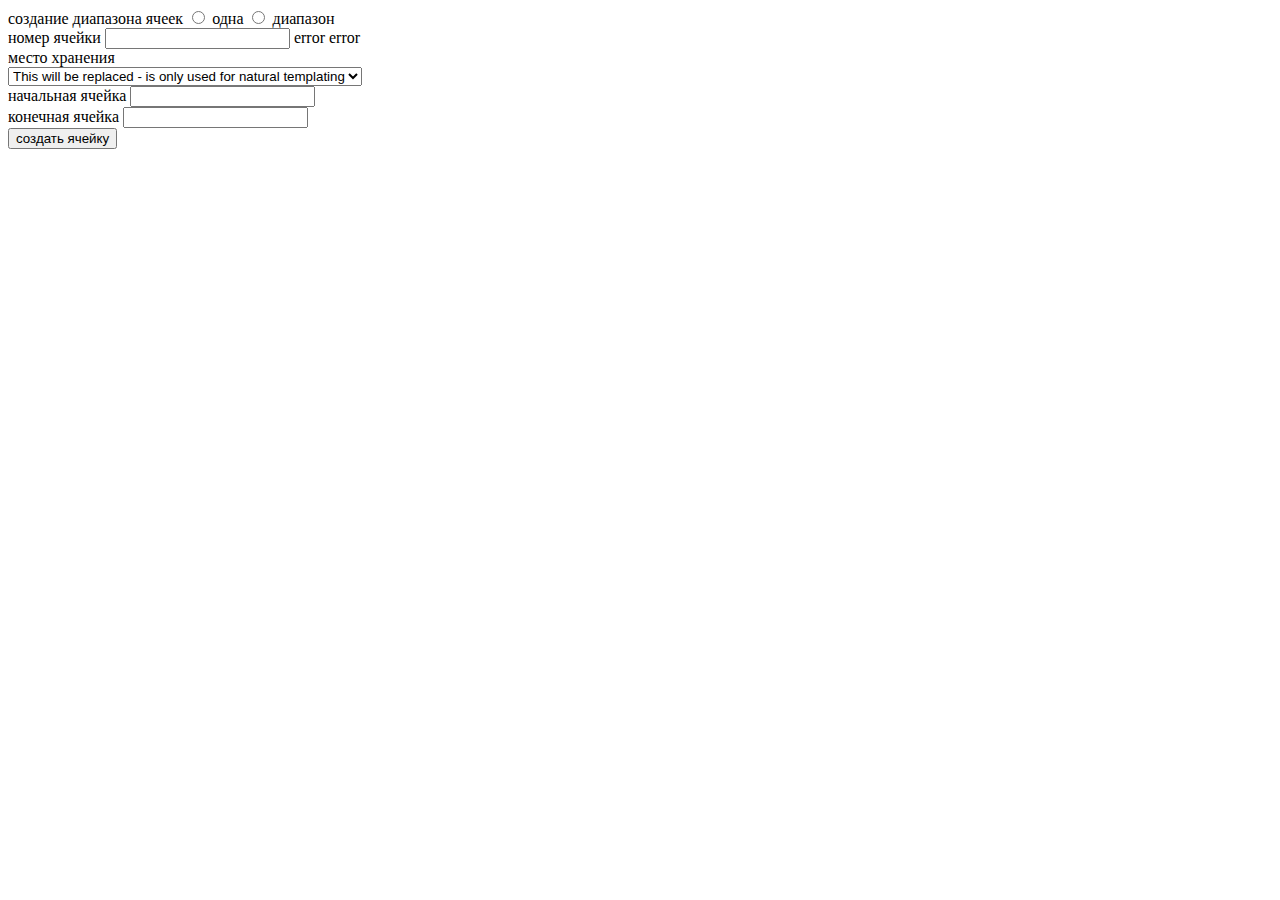
<file: src/main/resources/templates/addBoxFragment.html>
<!DOCTYPE html>

<html xmlns:th="http://www.thymeleaf.org">
<meta charset="utf-8" />
<body>
	<div th:fragment="mainPart">
		<form action="#" th:action="@{/addBox}" th:object="${boxListLocation}"
			method="post">

			<div class="row mb--20">
				<div class="col-6">
					<label th:for=*{manyBox}>создание диапазона ячеек</label> 
					<input type="radio" th:field="*{manyBox}" th:value="O" name="manyBox"> одна
					<input type="radio" th:field="*{manyBox}" th:value="M">
					<label>диапазон</label>
				</div>
			</div>

			<div class="row mb--20">
				<div class="col-6">
					<div class="form__group">
						<label class="form__label" for="number"> номер ячейки </label> 
						<input class="form-control form__input"
							th:field="*{number}" type="text" name="number" id="number" />
							<span th:if="${#fields.hasErrors('number')}" th:errors="*{number}">error</span>
							 <span th:if="${#fields.hasErrors('global')}" th:errors="*{global}">error</span>
					</div>
				</div>
			</div>

			<div class="row mb--20">
				<div class="col-3">
					<label for="locationWB">место хранения</label>
				</div>
				<div class="col-3 mb--20" >
					<select class="form-control selectpicker" th:field="*{locationWB}"
						id="locationWB">
						<option th:each="entry : ${locationWB.entrySet()}"
							th:value="${entry.key}" th:text="${entry.value}">This
							will be replaced - is only used for natural templating</option>
					</select>
				</div>
			</div>

			<div class="row mb--20">
				<div class="col-3">
					<label for="startNum" class="form__label"> начальная ячейка
					</label> <input  class="form-control form__input" th:field="*{startNum}" type="number" id="startNum}"
					/>
				</div>
				<div class="col-3">
					<label class="form__label" for="endNum"> конечная ячейка </label> <input
					class="form-control form__input"
						th:field="*{endNum}" type="number" name="endNumendNum" id="endNum" />
				</div>
			</div>

			<div class="row mb--20">
				<div class="col-6">
					<div class="form__group">
						<input class="form-control btn btn-size-md"  type="submit" value="создать ячейку" />
					</div>
				</div>
			</div>
		</form>
	</div>
</body>

</html>
</file>
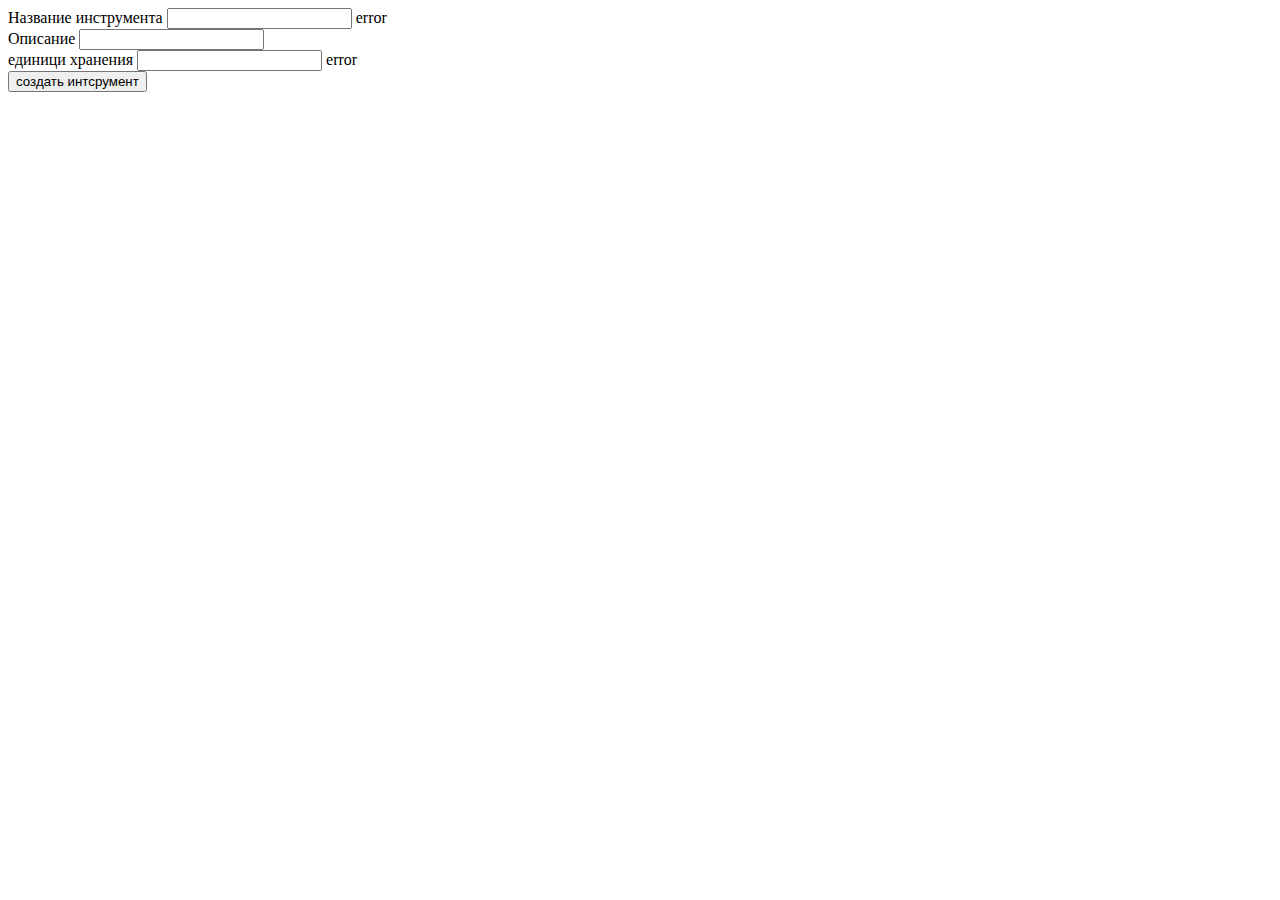
<file: src/main/resources/templates/addInstrumentFragment.html>
<!DOCTYPE html>

<html xmlns:th="http://www.thymeleaf.org">
<meta charset="utf-8" />
<body>
	<div th:fragment="mainPart">
		<form action="#" th:action="@{/addinstrument}" th:object="${instrument}"
			method="post">

			<div class="row mb--20">
				<div class="col-6">
					<div class="form__group">
						<label class="form__label" for="name"> 	Название инструмента</label> <input
							th:field="*{name}" type="text" name="name" id="name"
							class="form__input" />
							<span th:if="${#fields.hasErrors('name')}" th:errors="*{name}">error</span>
					</div>
				</div>
			</div>
		<div class="row mb--20">
				<div class="col-6">
					<div class="form__group">
						<label class="form__label" for="comment"> 	Описание</label> <input
							th:field="*{comment}" type="text" name="name" id="name"
							class="form__input" />
					</div>
				</div>
			</div>
			<div class="row mb--20">
				<div class="col-6">
					<div class="form__group">
						<label class="form__label" for="comment"> 	единици хранения</label> <input
							th:field="*{measure}" type="text" name="measure" id="measure"
							class="form__input" />
							<span th:if="${#fields.hasErrors('measure')}" th:errors="*{measure}">error</span>
					</div>
				</div>
			</div>
			<div class="row">
				<div class="col-12">
					<div class="form__group">
						<input type="submit" value="создать интсрумент"
							class="btn btn-size-md" />
					</div>
				</div>
			</div>
		</form>
	</div>
</body>

</html>
</file>
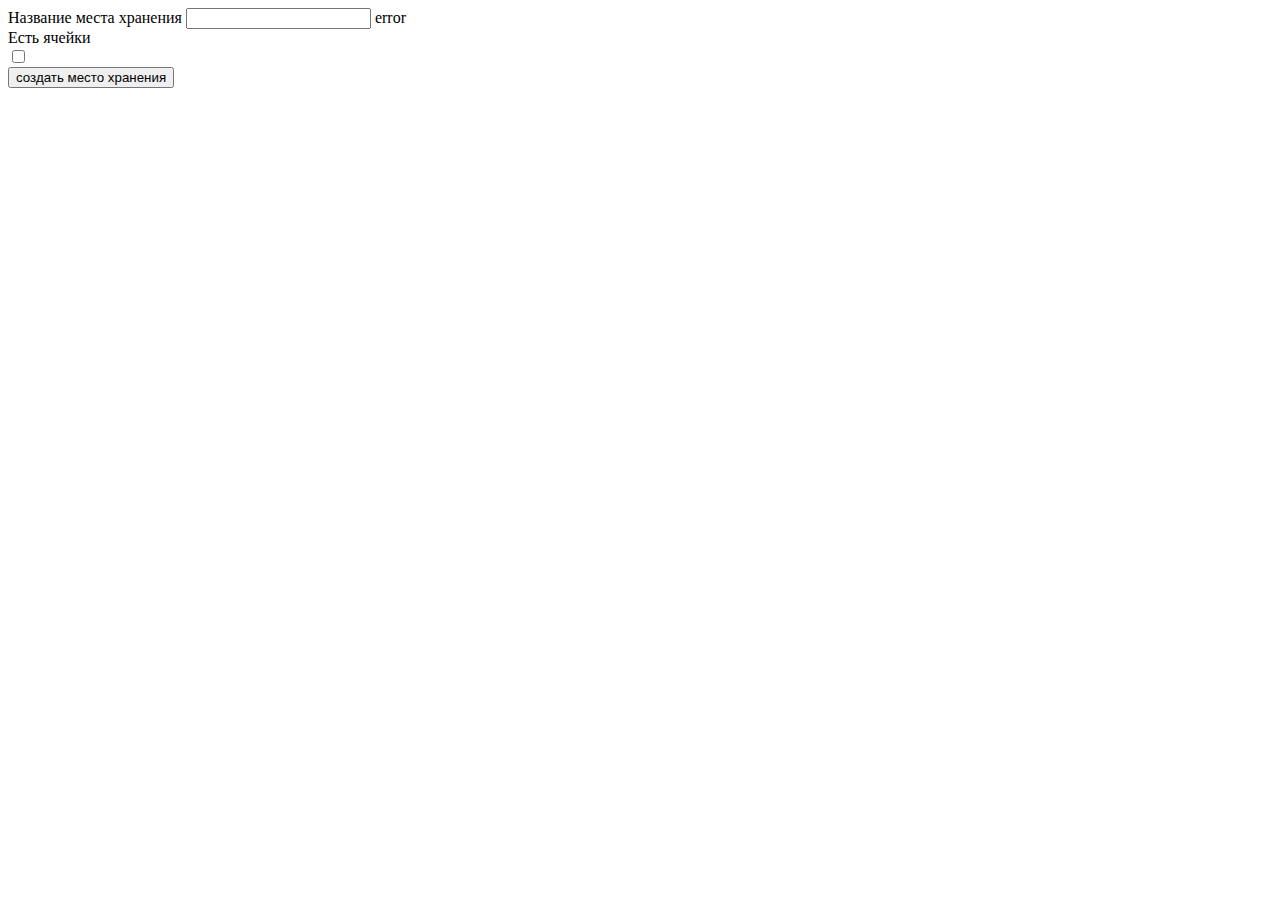
<file: src/main/resources/templates/addLocationFragment.html>
<!DOCTYPE html>

<html xmlns:th="http://www.thymeleaf.org">
<meta charset="utf-8" />
<body>
	<div th:fragment="mainPart">
		<form action="#" th:action="@{/addlocation}" th:object="${location}"
			method="post">

			<div class="row mb--20">
				<div class="col-6">
					<div class="form__group">
						<label class="form__label" for="name"> 	Название места хранения </label> <input
							th:field="*{name}" type="text" name="name" id="name"
							class="form__input" />
							<span th:if="${#fields.hasErrors('name')}" th:errors="*{name}">error</span>
					</div>
				</div>
			</div>

			<div class="row">
				<div class="col-3">
					<label for="locationWB">Есть ячейки</label>
				</div>
				<div class="col-3">
					<input type="checkbox" name="boxes" th:checked="*{boxes}" 
						id="boxes">
				</div>
			</div>

			<div class="row">
				<div class="col-12">
					<div class="form__group">
						<input type="submit" value="создать место хранения"
							class="btn btn-size-md" />
					</div>
				</div>
			</div>
		</form>
	</div>
</body>

</html>
</file>
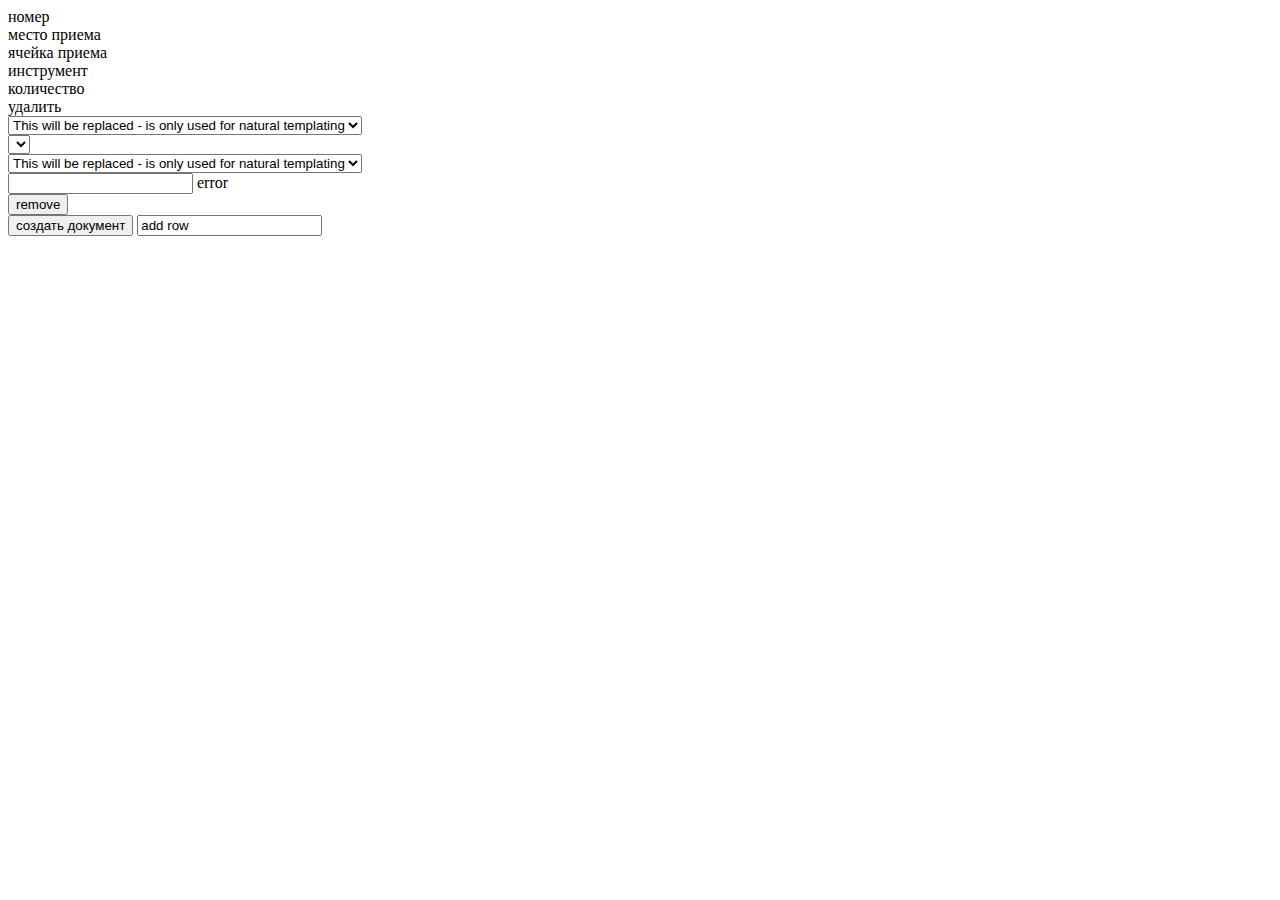
<file: src/main/resources/templates/createInDocFrag.html>
<!DOCTYPE html>

<html xmlns:th="http://www.thymeleaf.org">
<meta charset="utf-8" />
<body>
	<div th:fragment="mainPart">
		<form action="#" th:action="@{/createInDoc}"
			th:object="${WEBList}" method="post">
			<div class="row mb--20">
				<div class="col-1">номер</div>
				<div class="col-2">место приема</div>
				<div class="col-2">ячейка приема</div>
				<div class="col-3">инструмент</div>
				<div class="col-2">количество</div>
				<div class="col-1">удалить</div>
			</div>
			<div th:if="${#lists.isEmpty(docList)}" >
				<div th:each="row , iter : *{docList}" class="row mb--20">
					<div class="col-1">
						<span th:text="${iter.index}+1"></span>
						 <input th:field="*{docList[__${iter.index}__].docType}" type="text"
							th:value="INDOC" hidden="hidden" />
					</div>
					<div class="col-2">
						<select class="form-control selectpicker"
							th:field="*{docList[__${iter.index}__].inLocation}"
							th:onchange="'searchOutBox('+${iter.index}+')'"
							th:id="'docList'+${iter.index}+'inLocation'">
							<option th:each="entry : ${locationList.entrySet()}"
								th:value="${entry.key}" th:text="${entry.value}">This
								will be replaced - is only used for natural templating</option>
						</select>
					</div>
					<div class="col-2">
						<select class="form-control selectpicker"
							th:field="*{docList[__${iter.index}__].inBox}"
							th:id="'docList' + ${iter.index} +'inBox'">
						</select>
					</div>
					<div class="col-3">
						<select class="form-control selectpicker"
							th:field="*{docList[__${iter.index}__].instrument}"
							id="instrumentList">
							<option th:each="entry : ${instrumentList.entrySet()}"
								th:value="${entry.key}" th:text="${entry.value}">This
								will be replaced - is only used for natural templating</option>
						</select>
					</div>
					<div class="col-2">
						<input type="number"
							th:field="*{docList[__${iter.index}__].amount}"
							id="amount-${iter.index}" class="form__input" required /> <span
							th:if="${#fields.hasErrors('docList[__${iter.index}__].amount')}"
							th:errors="*{docList[__${iter.index}__].amount}">error</span>
					</div>
					<div class="col-1">
						<input type="button" value="remove"
							th:onclick="removeRow([[${iter.index}]])">
					</div>



				</div>
	</div>
			<input type="submit" value="создать документ" class="btn btn-size-md" />
			<input class="btn btn-size-md" id="searchInstrument" value="add row"
				onclick="addRow()" />
			<!--  <ul th:if="${#fields.hasErrors('*')}">
				<li th:each="err : ${#fields.errors('*')}" th:text="${err}">Input
					is incorrect</li>
			</ul>
			-->
		</form>
		<script>
		function searchOutBox(id) {
			//alert("docList" + id + ".outLocation");
	var list=  document.getElementById("doc" + id + "inLocation");
	var search = {};
	search["boxId"] = list.options[list.selectedIndex].value;
	$.ajax({
		type : "POST",
		contentType : "application/json",
		url : "./getBoxFilter",
		data : JSON.stringify(search),
		dataType : 'json',
		timeout : 100000,
		success : function(data) {
			console.log("SUCCESS: ", data);
			//display(data);
			var boxmap = new Map(Object.entries(data.boxListId))
			var select = document.getElementById("docList" + id +"inBox");
			select.options.length=0;
			for (var [key, value] of boxmap) {
				console.log(key + ' = ' + value);
				var option = document.createElement("option");
				option.value = key,
				option.text =value;
				select.add(option);	
			}
		},
		error : function(e) {
			console.log("ERROR: ", e);
			display(e);
		},
		done : function(e) {
			console.log("DONE");
			enableSearchButton(true);
		}
	});
}
		
		function addRow() {
			  window.location.href = "/createInDoc?addRow";
			}
			function removeRow(id) {
				window.location.href = "/createInDoc?removeRow=" + id;
					
			}

</script>
	</div>

</body>

</html>
</file>
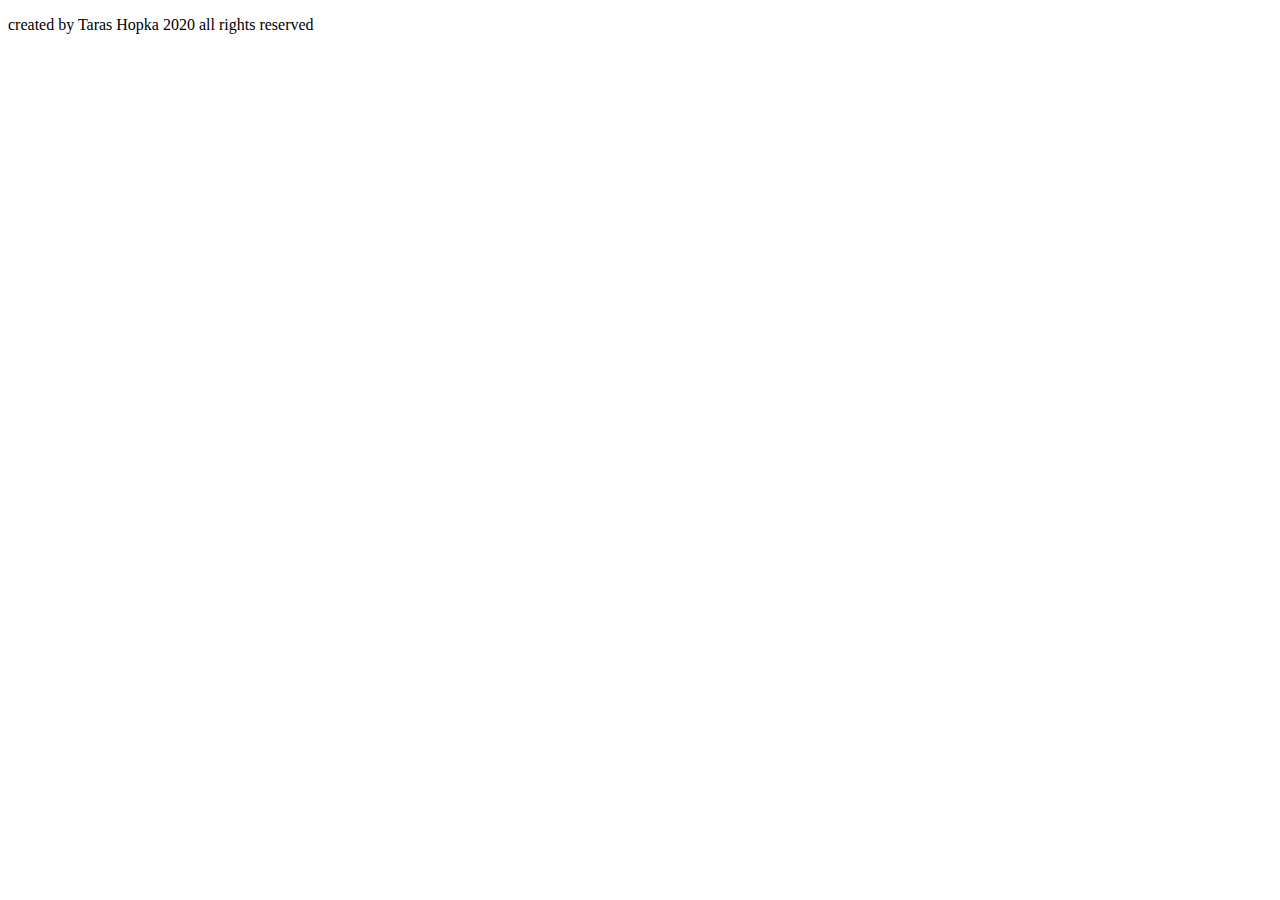
<file: src/main/resources/templates/footer.html>
<!DOCTYPE html>

<html xmlns:th="http://www.thymeleaf.org">
<meta charset="utf-8" />
<body>
	
	<footer class="footer bg-color" data-bg-color="#f4f8fa" th:fragment="footer">
				<div class="footer-bottom">
					<div class="container-fluid">
						<div class="row border-top ptb--20">
							<div class="col-12 text-center">
								<p class="copyright-text">created by Taras Hopka 2020 all
									rights reserved</p>
							</div>
						</div>
					</div>
				</div>
			</footer>
</body>
</html>
</file>
